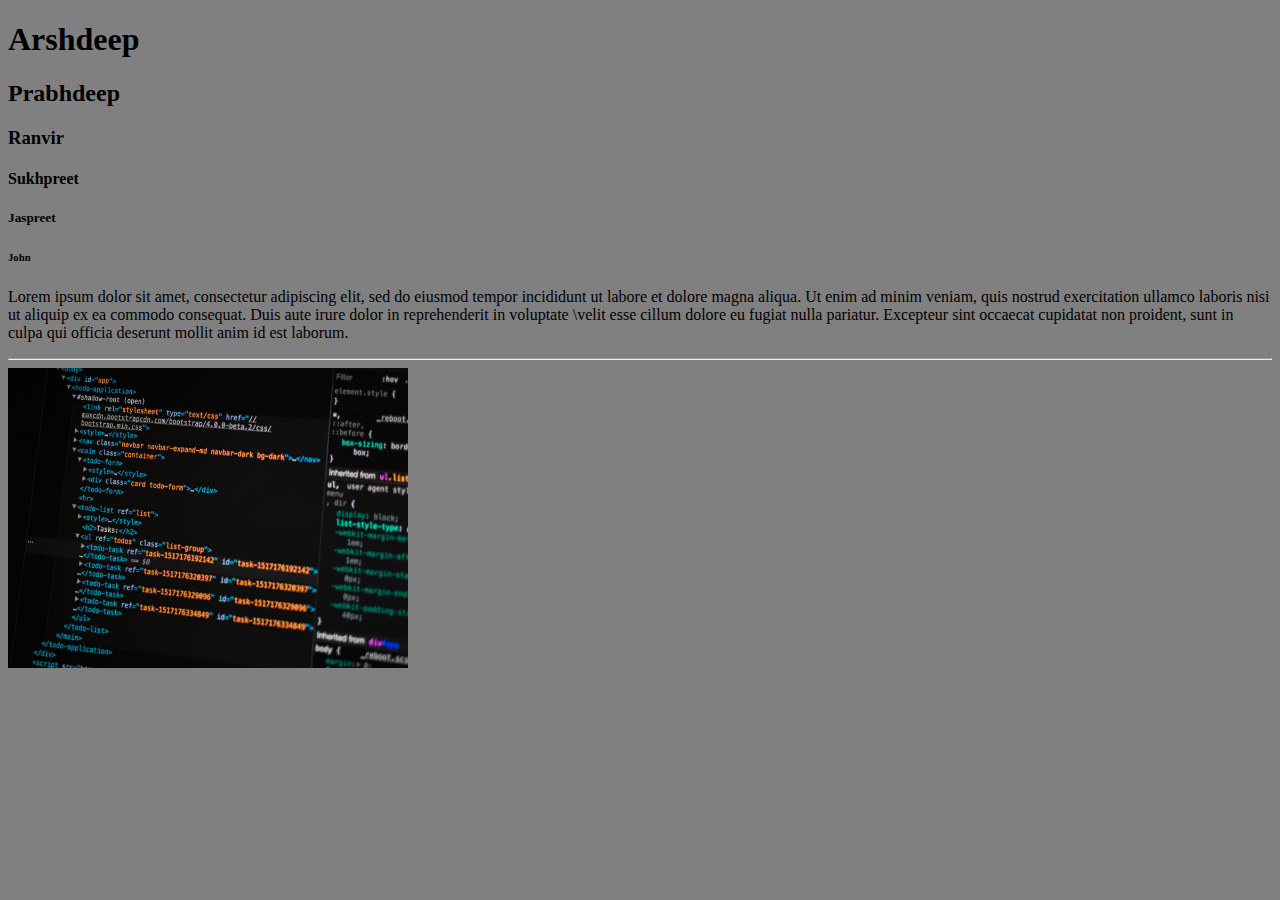
<file: lecture_1/index.html>
<!DOCTYPE html>
<html lang="en">
<head>
    <title>CW1 class 1</title> 
</head>
<body bgcolor="grey">
    <!-- Heading -->
    <h1>Arshdeep</h1>
    <h2>Prabhdeep</h2>
    <h3>Ranvir</h3>
    <h4>Sukhpreet</h4>
    <h5>Jaspreet</h5>
    <h6>John</h6>

    <!-- paragraph -->
     <p>Lorem ipsum dolor sit amet, consectetur adipiscing elit, 
         sed do eiusmod tempor incididunt ut labore et dolore
          magna aliqua. Ut enim ad minim veniam, quis nostrud 
          exercitation ullamco laboris nisi ut aliquip ex ea commodo 
          consequat. Duis aute irure dolor in reprehenderit in voluptate 
          \velit esse cillum dolore eu fugiat nulla pariatur. 
          Excepteur sint occaecat cupidatat non proident, sunt in 
          culpa qui officia deserunt mollit anim id est laborum.
    </p>
    <hr />
    <img src="img.jpg" height=300 width=400>
</body>
</html>
</file>
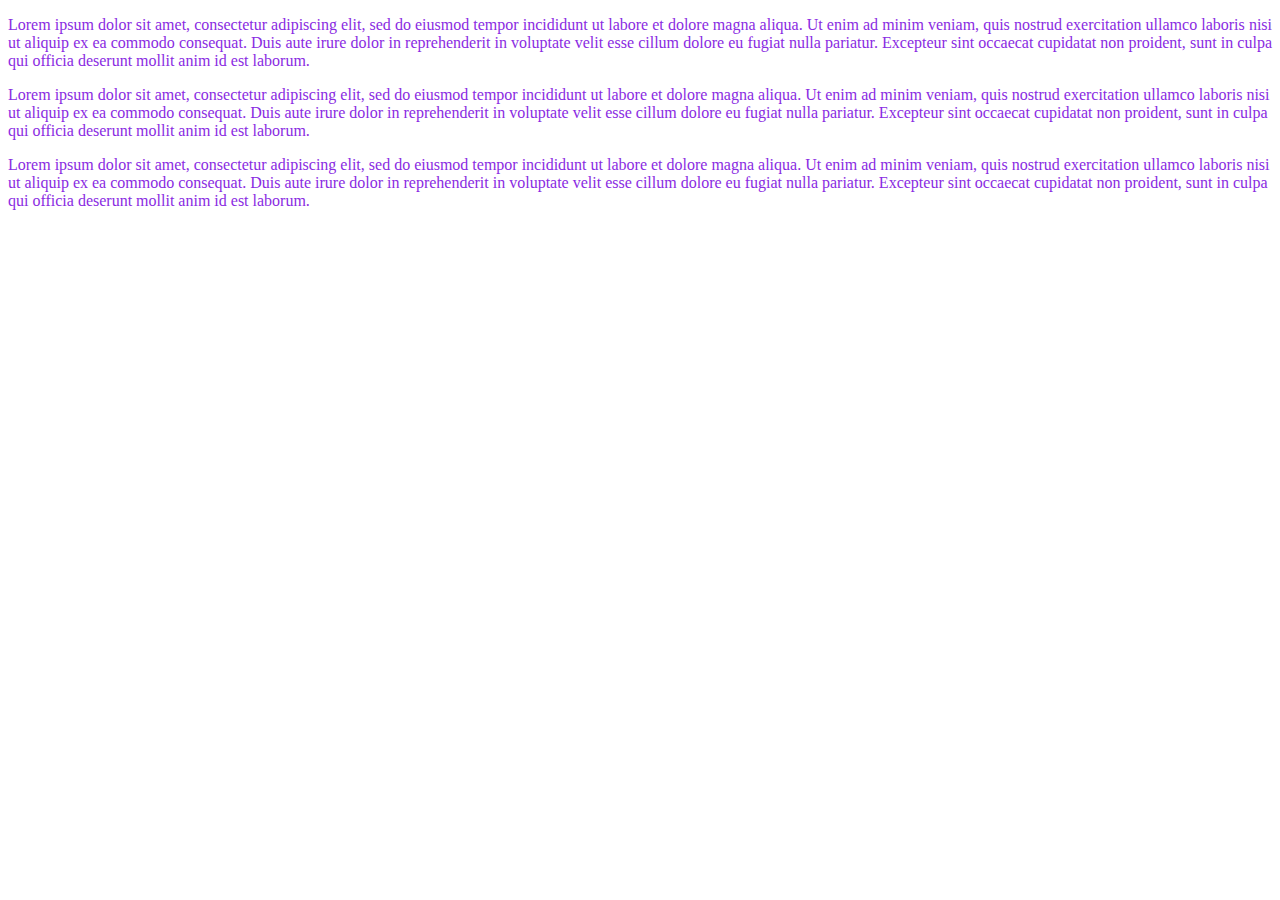
<file: lecture_2/index.html>
<!DOCTYPE html>
<html lang="en">
<head>
    <title>CW1 Class 2</title>
    <link rel="stylesheet" href="style.css">
</head>
<body>
    <div class="container" id="container_1">
        <p>Lorem ipsum dolor sit amet, consectetur adipiscing elit, 
            sed do eiusmod tempor incididunt ut labore et dolore magna aliqua. 
            Ut enim ad minim veniam, quis nostrud exercitation ullamco laboris 
            nisi ut aliquip ex ea commodo consequat. Duis aute irure dolor in 
            reprehenderit in voluptate velit esse cillum dolore eu fugiat nulla 
            pariatur. Excepteur sint occaecat cupidatat non proident, 
            sunt in culpa qui officia deserunt mollit anim id est laborum.
        </p>
    </div>
    <div class="container">
        <p>Lorem ipsum dolor sit amet, consectetur adipiscing elit, 
            sed do eiusmod tempor incididunt ut labore et dolore magna aliqua. 
            Ut enim ad minim veniam, quis nostrud exercitation ullamco laboris 
            nisi ut aliquip ex ea commodo consequat. Duis aute irure dolor in 
            reprehenderit in voluptate velit esse cillum dolore eu fugiat nulla 
            pariatur. Excepteur sint occaecat cupidatat non proident, 
            sunt in culpa qui officia deserunt mollit anim id est laborum.
        </p>
    </div>
    <div class="container">
        <p>Lorem ipsum dolor sit amet, consectetur adipiscing elit, 
            sed do eiusmod tempor incididunt ut labore et dolore magna aliqua. 
            Ut enim ad minim veniam, quis nostrud exercitation ullamco laboris 
            nisi ut aliquip ex ea commodo consequat. Duis aute irure dolor in 
            reprehenderit in voluptate velit esse cillum dolore eu fugiat nulla 
            pariatur. Excepteur sint occaecat cupidatat non proident, 
            sunt in culpa qui officia deserunt mollit anim id est laborum.
        </p>
    </div>
</body>
</html>
</file>
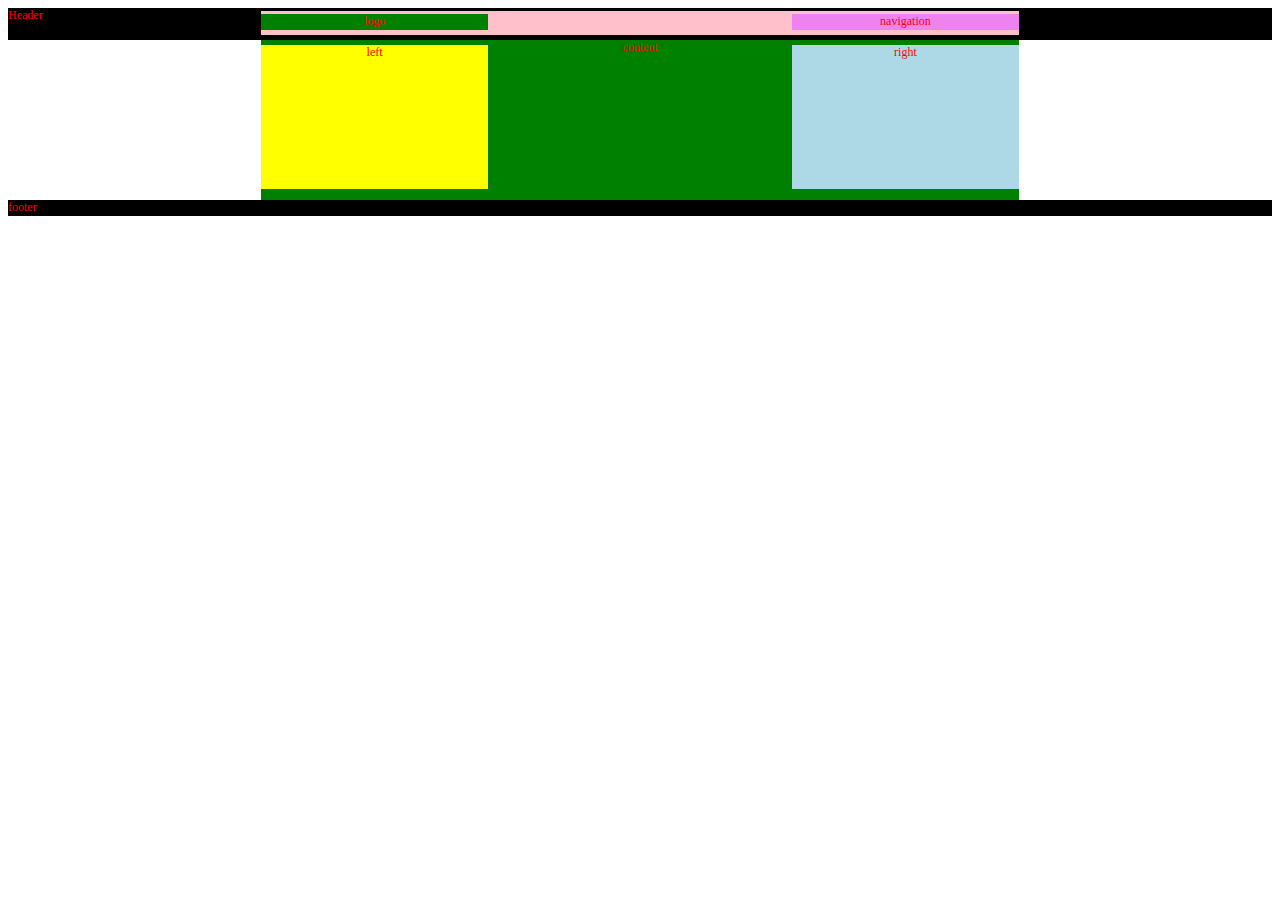
<file: lecture_3/index.html>
<!DOCTYPE html>
<html lang="en">
<head>
    <meta charset="UTF-8">
    <meta http-equiv="X-UA-Compatible" content="IE=edge">
    <meta name="viewport" content="width=device-width, initial-scale=1.0">
    <title>Lecture 3</title>
    <link rel="stylesheet" href="style.css">
</head>
<body>
    <!-- Containers:
    1. Bigger one
    2. Header : 4 
    3. Center: 4
    4. Footer: 1   -->
    <div id="outer-wrapper">
        <div id="header">
            <div id="header-left">Header</div>
            <div id="pink-container">
                <div id="logo">logo</div>
                <div id="navigation">navigation</div>
            </div>
            <div id="header-right"></div>
        </div>
        <div id="inner-wrapper">
            <div id="content-left"></div>
            <div id="content">
                content
                <div id="left">left</div>
                <div id="right">right</div>
            </div>
            <div id="content-right"></div>
        </div>
        <div id="footer">footer</div>
    </div>
</body>
</html>
</file>
<file: lecture_2/style.css>
.container{
    color: blueviolet;
}

#container_1{
    text-align: justify;
}
</file>
<file: lecture_3/style.css>
* {
    box-sizing: border-box;
  }

body{
    font-size: 12px;
}

#header{
    background-color: black;
    color: red;
    float: left;
    width: 100%;
    height: 2rem;
}

#header-left, #header-right{
    float: left;
    width: 20%;
    height: 1.5rem;
}

#pink-container{
    float: left;
    background-color: pink;
    width: 60%;
    height: 1.5rem;
    margin-top: 0.25em;
    text-align: center;
}

#logo{
    float: left;
    background-color: green;
    width: 30%;
    height: 1rem;
    margin-top: 0.25em;
}

#navigation{
    float: right;
    background-color: violet;
    width: 30%;
    height: 1rem;
    margin-top: 0.25em;
}

#content{
    float: left;
    background-color: green;
    color: red;
    width: 60%;
    height: 10rem;
    text-align: center;
}

#content-left, #content-right{
    float: left;
    width: 20%;
    height: 10rem;
}

#left{
    float: left;
    background-color: yellow;
    color: red;
    width: 30%;
    height: 9rem;
    margin-top: 0.42em;
}

#right{
    float: right;
    background-color: lightblue;
    color: red;
    width: 30%;
    height: 9rem;
    margin-top: 0.42em;
}

#footer{
    background-color: black;
    color: red;
    float: left;
    width: 100%;
    height: 1rem;
}
</file>
